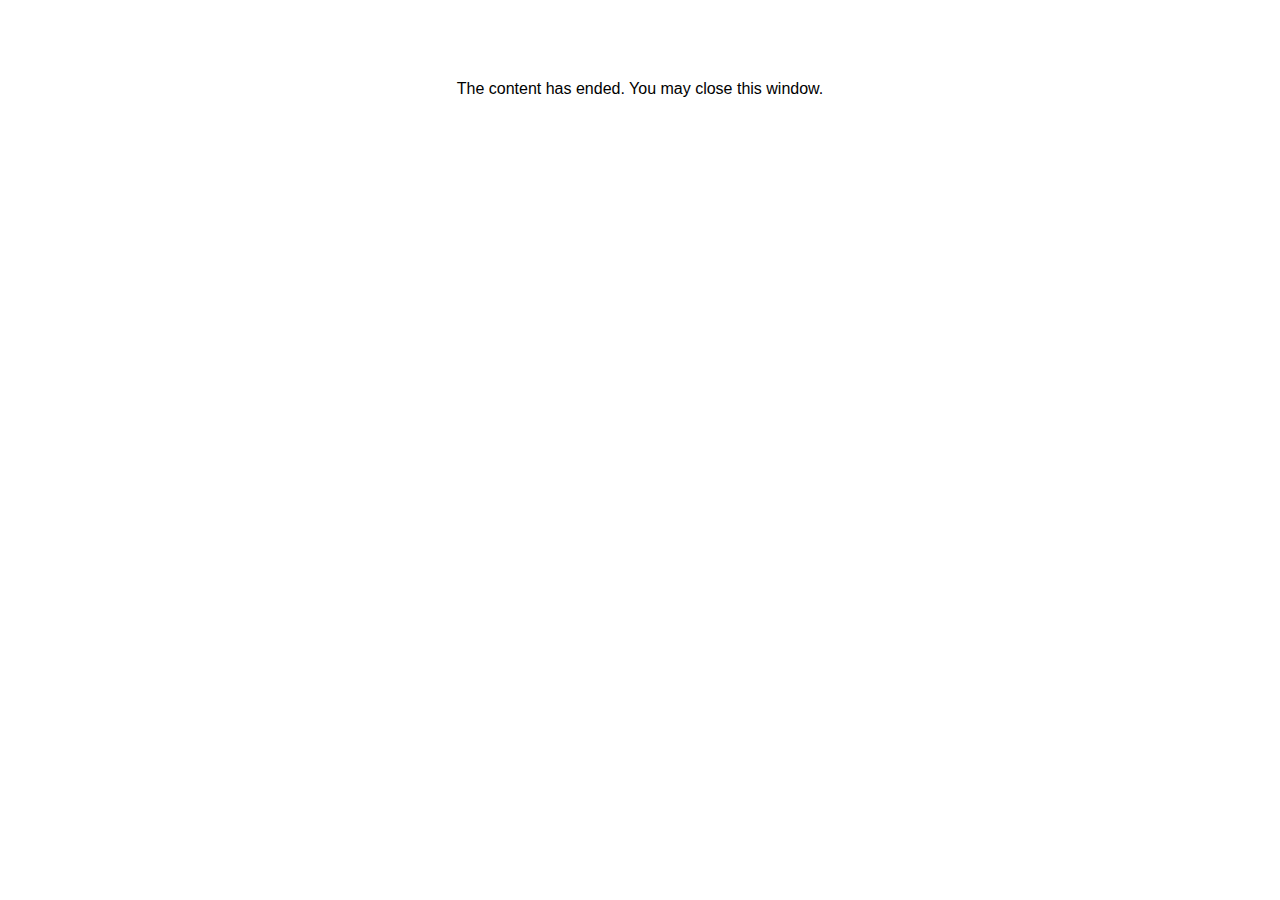
<file: lms/goodbye.html>
<html><body bgcolor="#ffffff">
<center>
<br><br><br><br><font face="VIC, articulate, tahoma, arial" size="3" color: "#333333">
The content has ended. You may close this window.
</font>
</center>
</body></html>
</file>
